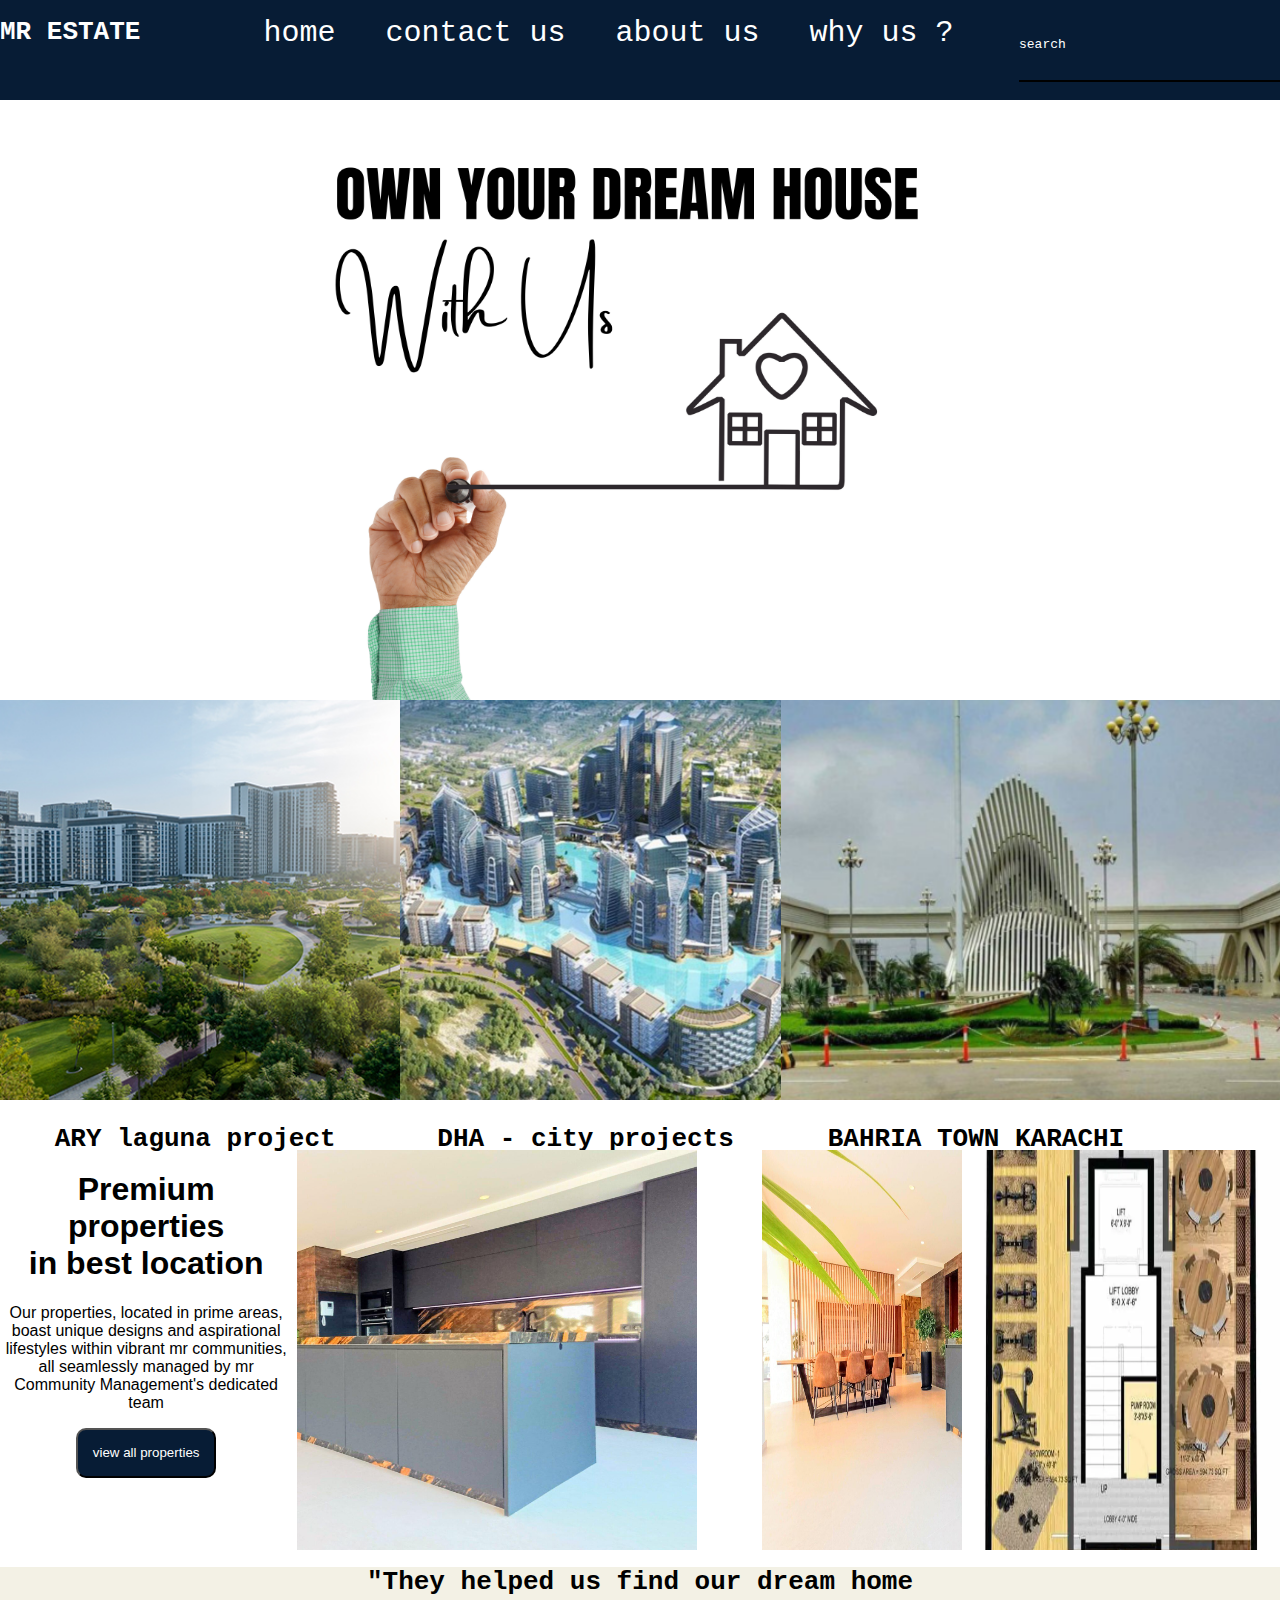
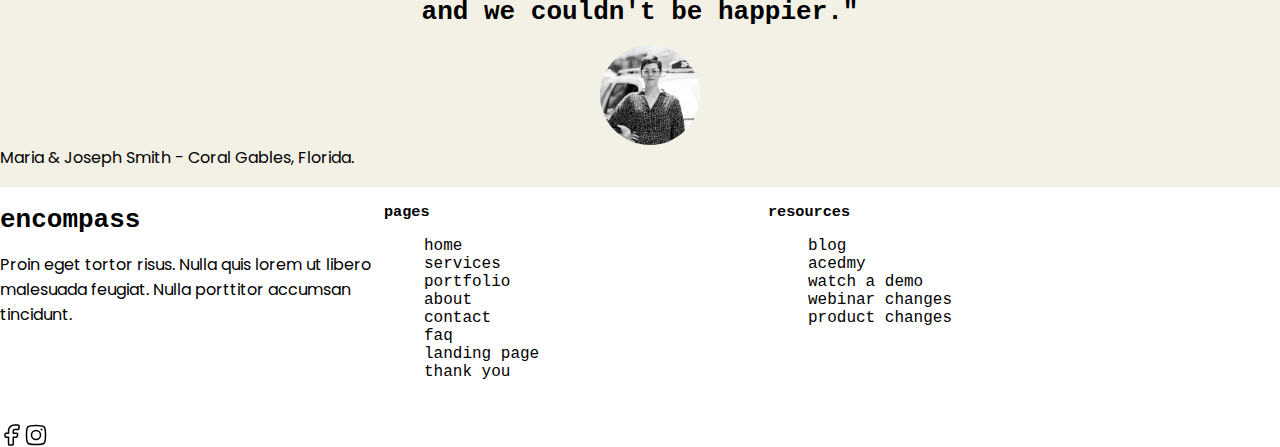
<file: index.html>
<!DOCTYPE html>
<html lang="en">
<head>
    <meta charset="UTF-8">
    <meta name="viewport" content="width=device-width, initial-scale=1.0">
    <title>mr estate</title>
    <link rel="stylesheet" href="style.css">
</head>
<body>
      <!-- <div class="main"> -->
        <div class="header">
            <nav>
                <div class="logo">
                  <h1>MR ESTATE</h1>
                </div>
                <div class="list">
                    <ul>
                       <li><a href="index.html">home</a></li> 
                       <li><a href="about.html">contact us </a></li> 
                       <li><a href="contact.html">about us </a></li> 
                       <li><a href="viewproperties.html">why us ?</a></li> 
                    </ul>
                </div>
                <div class="search">
                    <span>search</span>  <input type="text">   
                </div>
                
            </nav>
        </div>
              <!-- navbar ends  -->
               <!-- banner starts -->
               <div class="banner">
                  <img src="real estate (Banner (Landscape)).png" alt="">
               </div>
               <!-- banner ends -->
      </div>
               <!-- container content further section -->
      <div class="container">
         <div class="i1">
            <img src="communities-vr-tour-thumb.jpg" alt="">
            <h1> ARY laguna project</h1>
         </div>
         <div class="i2">
            <img src="Untitled (400 x 400 px).png" alt="">
            <h1>DHA - city projects</h1>
         </div>
         <div class="i3">
            <img src="Untitled design.png" alt="">
            <h1>BAHRIA TOWN KARACHI</h1>
         </div>
      </div>
    <!-- </div> -->
     <!-- further content section -->
     <div class="container13">
          <div class="c1">
            <h1>Premium properties <br>in best location</h1>
            <p>Our properties, located in prime areas, boast unique designs and aspirational lifestyles within vibrant mr communities, all seamlessly managed by mr Community Management's dedicated team</p>
            <a href="viewproperties.html"><button>view all properties</button></a>
          </div>
          <div class="c2"><img src="t2.jpg" alt=""></div>
          <div class="c3"><img src="table.jpg" alt=""></div>
          <div class="c4"><img src="i4.webp" alt=""></div>


     </div>
     <div class="container14">
            <h1>"They helped us find our dream home <br> and we couldn't be happier."</h1>
            <div class="img">
               <img src="amy-hanan-headshot.jpeg" alt="">
            </div>
            <div class="footer">
               Maria & Joseph Smith - Coral Gables, Florida.
            </div>
     </div>
     <div class="container15">
      <div class="p2">
         <h1>encompass</h1>
         <p>Proin eget tortor risus. Nulla quis lorem ut libero malesuada feugiat. Nulla porttitor accumsan tincidunt.</p>
      </div>
      <div class="p1">
          <h3>pages</h3>
          <ul>
            <li>home</li>
            <li>services</li>
            <li>portfolio</li>
            <li>about</li>
            <li>contact</li>
            <li>faq</li>
            <li>landing page</li>
            <li>thank you</li>
          </ul>
      </div>
      <div class="p1">
         <h3>resources</h3>
         <ul>
            <li>blog</li>
            <li>acedmy</li>
            <li>watch a demo</li>
            <li>webinar changes</li>
            <li>product changes</li>
         </ul>
      </div>
     </div>
     <div class="footer">
      <div class="social">
        <a href="https://www.facebook.com/mrestatebahadurabad">

           
           
           <svg xmlns="http://www.w3.org/2000/svg" viewBox="0 0 24 24" width="24" height="24" color="#000000" fill="none">
              <path fill-rule="evenodd" clip-rule="evenodd" d="M6.18182 10.3333C5.20406 10.3333 5 10.5252 5 11.4444V13.1111C5 14.0304 5.20406 14.2222 6.18182 14.2222H8.54545V20.8889C8.54545 21.8081 8.74951 22 9.72727 22H12.0909C13.0687 22 13.2727 21.8081 13.2727 20.8889V14.2222H15.9267C16.6683 14.2222 16.8594 14.0867 17.0631 13.4164L17.5696 11.7497C17.9185 10.6014 17.7035 10.3333 16.4332 10.3333H13.2727V7.55556C13.2727 6.94191 13.8018 6.44444 14.4545 6.44444H17.8182C18.7959 6.44444 19 6.25259 19 5.33333V3.11111C19 2.19185 18.7959 2 17.8182 2H14.4545C11.191 2 8.54545 4.48731 8.54545 7.55556V10.3333H6.18182Z" stroke="currentColor" stroke-width="1.5" stroke-linejoin="round" />
            </svg>
            
         </a>
         <a href="">

            <svg xmlns="http://www.w3.org/2000/svg" viewBox="0 0 24 24" width="24" height="24" color="#000000" fill="none">
               <path d="M2.5 12C2.5 7.52166 2.5 5.28249 3.89124 3.89124C5.28249 2.5 7.52166 2.5 12 2.5C16.4783 2.5 18.7175 2.5 20.1088 3.89124C21.5 5.28249 21.5 7.52166 21.5 12C21.5 16.4783 21.5 18.7175 20.1088 20.1088C18.7175 21.5 16.4783 21.5 12 21.5C7.52166 21.5 5.28249 21.5 3.89124 20.1088C2.5 18.7175 2.5 16.4783 2.5 12Z" stroke="currentColor" stroke-width="1.5" stroke-linejoin="round" />
               <path d="M16.5 12C16.5 14.4853 14.4853 16.5 12 16.5C9.51472 16.5 7.5 14.4853 7.5 12C7.5 9.51472 9.51472 7.5 12 7.5C14.4853 7.5 16.5 9.51472 16.5 12Z" stroke="currentColor" stroke-width="1.5" />
               <path d="M17.5078 6.5L17.4988 6.5" stroke="currentColor" stroke-width="2" stroke-linecap="round" stroke-linejoin="round" />
            </svg>
         </a>
      </div>
     </div>
</body>
</html>
</file>
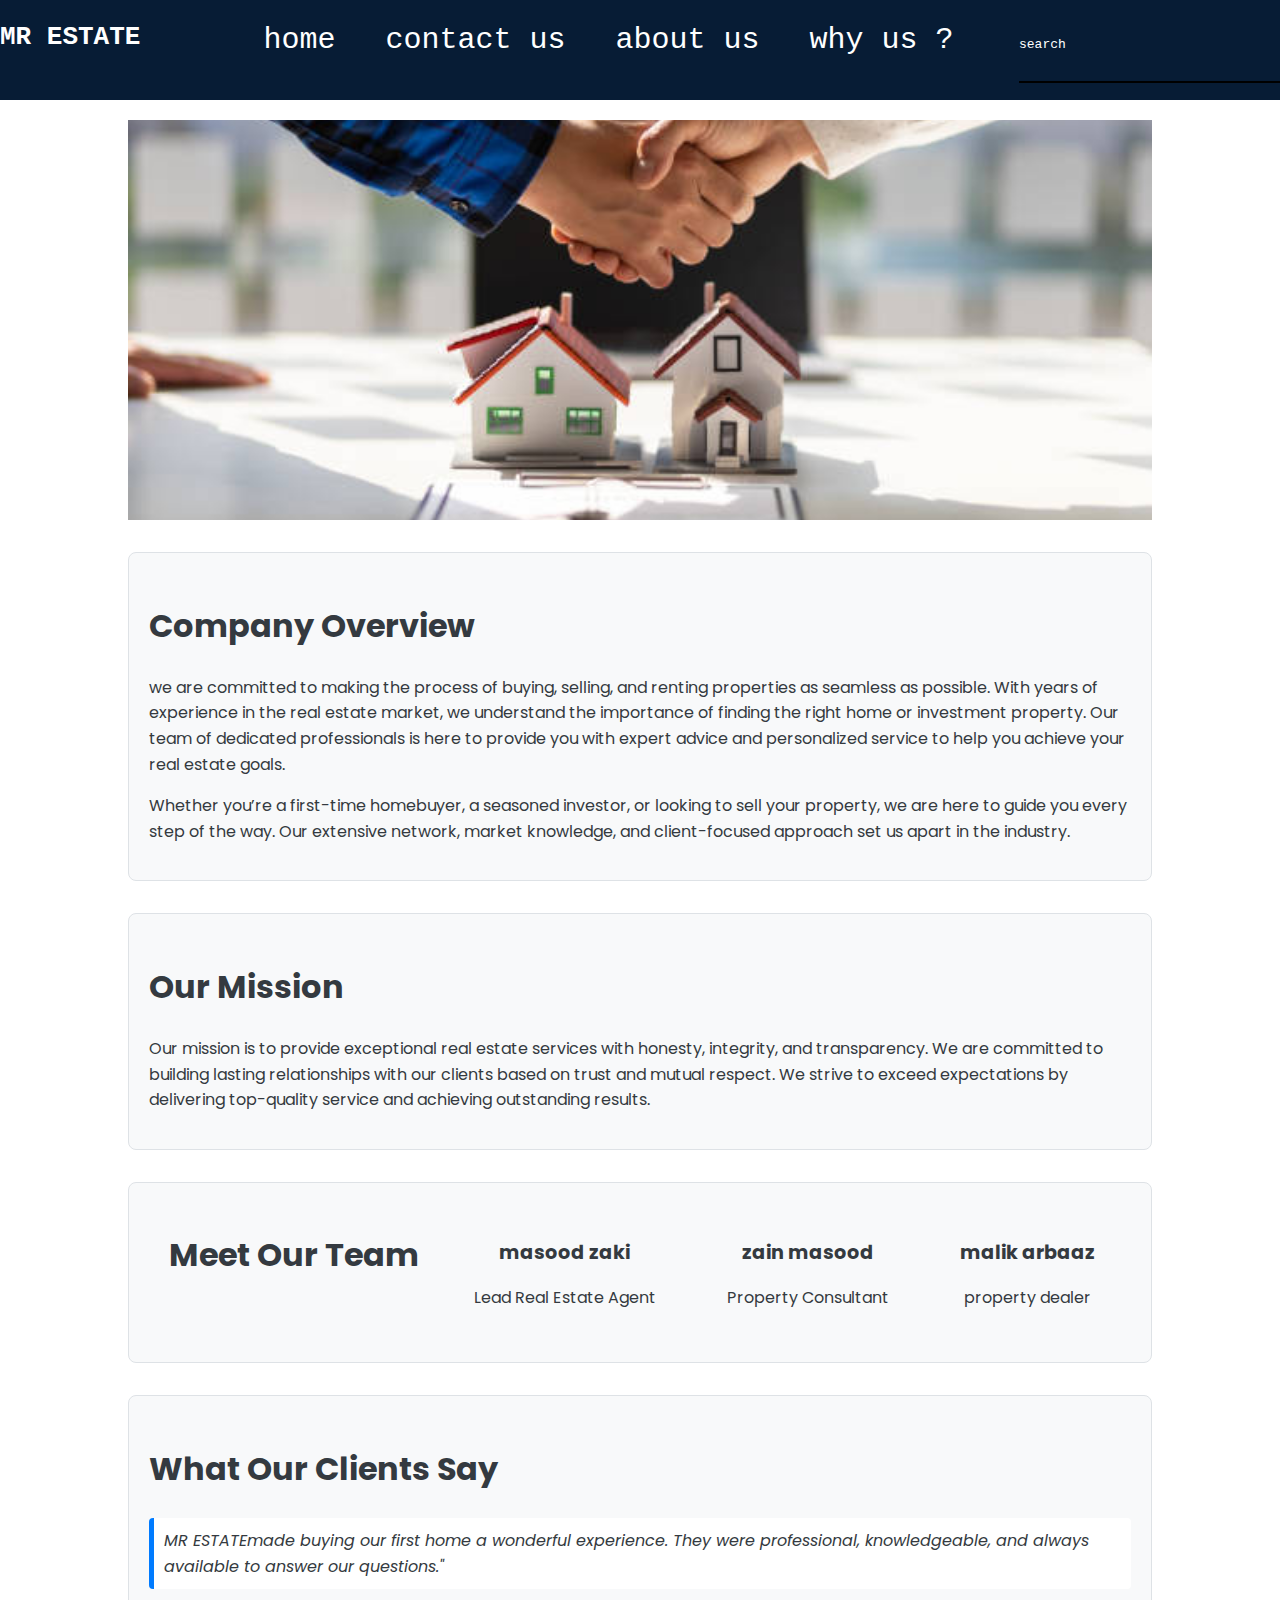
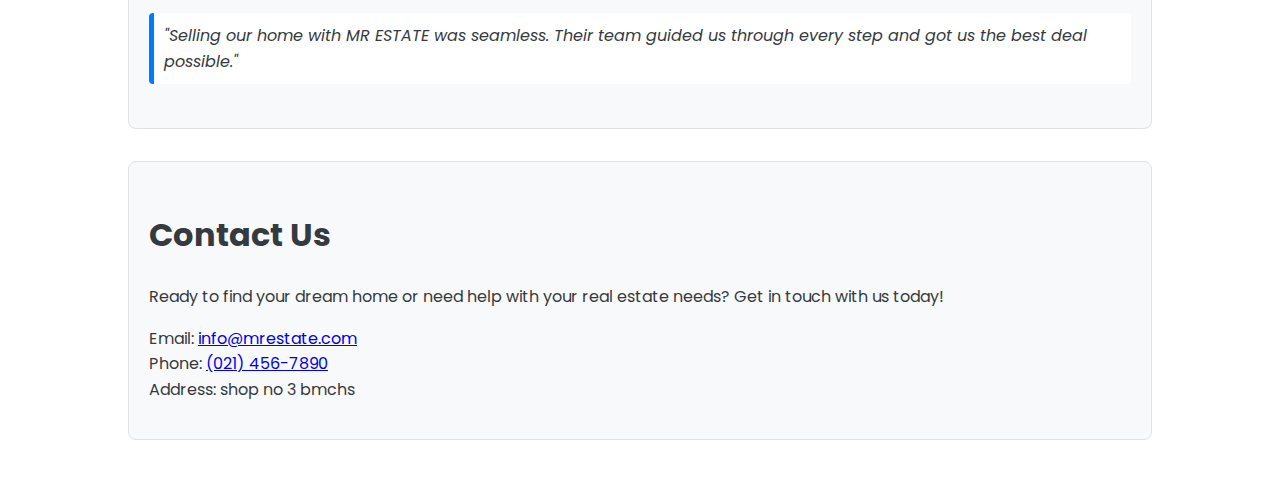
<file: contact.html>
<!DOCTYPE html>
<html lang="en">
<head>
    <meta charset="UTF-8">
    <meta name="viewport" content="width=device-width, initial-scale=1.0">
    <title>Document</title>
    <link rel="stylesheet" href="contact.css">
</head>

<body>
    
    <div class="main">
        <div class="header">
            <nav>
                <div class="logo">
                  <h1>MR ESTATE</h1>
                </div>
                <div class="list">
                    <ul>
                       <li><a href="index.html">home</a></li> 
                       <li><a href="about.html">contact us </a></li> 
                       <li><a href="contact.html">about us </a></li> 
                       <li><a href="viewproperties.html">why us ?</a></li> 
                    </ul>
                </div>
                <div class="search">
                    <span>search</span>  <input type="text">   
                </div>
                
            </nav>

        </div>
        <div class="container">
            <div class="about-page">
               <div class="image">

               </div>
            
                <section class="overview-section">
                    <h2>Company Overview</h2>
                    <p>
                         we are committed to making the process of buying, selling, and renting properties 
                        as seamless as possible. With years of experience in the real estate market, we understand the importance of 
                        finding the right home or investment property. Our team of dedicated professionals is here to provide you with 
                        expert advice and personalized service to help you achieve your real estate goals.
                    </p>
                    <p>
                        Whether you’re a first-time homebuyer, a seasoned investor, or looking to sell your property, 
                        we are here to guide you every step of the way. Our extensive network, market knowledge, and 
                        client-focused approach set us apart in the industry.
                    </p>
                </section>
            
                <section class="mission-section">
                    <h2>Our Mission</h2>
                    <p>
                        Our mission is to provide exceptional real estate services with honesty, integrity, and transparency. 
                        We are committed to building lasting relationships with our clients based on trust and mutual respect. 
                        We strive to exceed expectations by delivering top-quality service and achieving outstanding results.
                    </p>
                </section>
            
                <section class="team-section">
                    <h2>Meet Our Team</h2>
                    <div class="team-member">
                       
                        <h3>masood zaki</h3>
                        <p>Lead Real Estate Agent</p>
                    </div>
                    <div class="team-member">
                       
                        <h3>zain masood</h3>
                        <p> Property Consultant</p>
                    </div>
                    <div class="team-member">
                        
                        <h3> malik arbaaz</h3>
                        <p> property dealer</p>
                    </div>
                </section>
            
                <section class="testimonials-section">
                    <h2>What Our Clients Say</h2>
                    <div class="testimonial">
                        <p> MR ESTATEmade buying our first home a wonderful experience. 
                        They were professional, knowledgeable, and always available to answer our questions."</p>
                        <!-- <p><strong>AHMED KHAN</strong></p> -->
                    </div>
                    <div class="testimonial">
                        <p>"Selling our home with MR ESTATE was seamless. 
                        Their team guided us through every step and got us the best deal possible."</p>
                        <!-- <p><strong> ZOYA memon</strong></p> -->
                    </div>
                </section>
            
                <section class="contact-section">
                    <h2>Contact Us</h2>
                    <p>
                        Ready to find your dream home or need help with your real estate needs? 
                        Get in touch with us today!
                    </p>
                    <p>
                        Email: <a href="mailto:info@realestate.com">info@mrestate.com</a><br>
                        Phone: <a href="tel:+1234567890">(021) 456-7890</a><br>
                        Address: shop no 3  bmchs
                    </p>
                </section>
            </div>
            
        </div>
    </div>
</body>
</html>
</file>
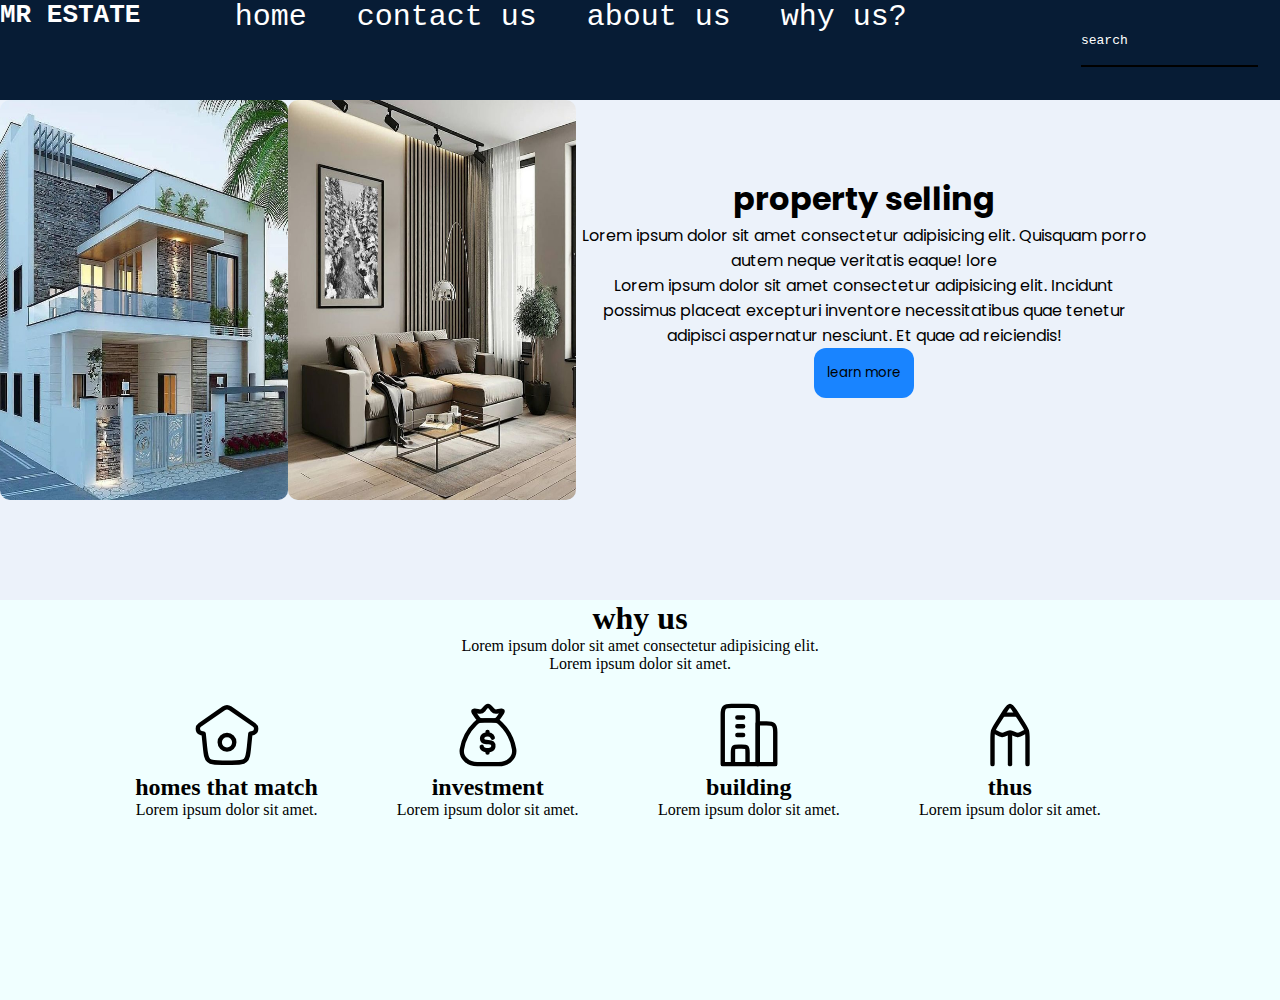
<file: viewproperties.html>
<!DOCTYPE html>
<html lang="en">
<head>
    <meta charset="UTF-8">
    <meta name="viewport" content="width=device-width, initial-scale=1.0">
    <title>Document</title>
    <link rel="stylesheet" href="view.css">
</head>
<body>
    <div class="main">

        <div class="header">
            <nav>
                <div class="logo">
                    <h1>MR ESTATE</h1>
                </div>
                <div class="list">
                    <ul>
                        <li><a href="index.html">home</a></li> 
                        <li><a href="about.html">contact us </a></li> 
                        <li><a href="contact.html">about us </a></li> 
                        <li><a href="viewproperties.html">why us?</a></li> 
                    </ul>
                </div>
                <div class="search">
                    <span>search</span>  <input type="text">   
                </div>
                
            </nav>
        </div>
        <div class="container">
            <div class="sec1">
                <img src="House design on Instagram_ “Follow….jfif" alt="">
                <img src="Interior Design Trends for 2021 - She Holds Dearly.jfif" alt="">
            </div>
            <div class="sec2">
                <h1>property selling</h1>
                <p>Lorem ipsum dolor sit amet consectetur adipisicing elit. Quisquam porro autem neque veritatis eaque!
                    lore
                </p>
                <p>Lorem ipsum dolor sit amet consectetur adipisicing elit. Incidunt possimus placeat excepturi inventore necessitatibus quae tenetur adipisci aspernatur nesciunt. Et quae ad reiciendis!</p>
                <button>learn more</button>
            </div>
        </div>
    </div>
    <div class="container2">
        <div class="content">
            <h1>why us</h1>
            <p>Lorem ipsum dolor sit amet consectetur adipisicing elit. </p>
            <p>Lorem ipsum dolor sit amet.</p>
        </div>
        <div class="icons">
            <div class="i1">
                <svg xmlns="http://www.w3.org/2000/svg" viewBox="0 0 24 24" width="24" height="24" color="#000000" fill="none">
                    <path d="M3.16405 11.3497L4 11.5587L4.45686 16.1005C4.715 18.6668 4.84407 19.9499 5.701 20.7249C6.55793 21.5 7.84753 21.5 10.4267 21.5H13.5733C16.1525 21.5 17.4421 21.5 18.299 20.7249C19.1559 19.9499 19.285 18.6668 19.5431 16.1005L20 11.5587L20.836 11.3497C21.5201 11.1787 22 10.564 22 9.85882C22 9.35735 21.7553 8.88742 21.3445 8.59985L13.1469 2.86154C12.4583 2.37949 11.5417 2.37949 10.8531 2.86154L2.65549 8.59985C2.24467 8.88742 2 9.35735 2 9.85882C2 10.564 2.47993 11.1787 3.16405 11.3497Z" stroke="currentColor" stroke-width="1.5" stroke-linecap="round" stroke-linejoin="round" />
                    <circle cx="12" cy="14.5" r="2.5" stroke="currentColor" stroke-width="1.5" stroke-linecap="round" stroke-linejoin="round" />
                </svg>
                <h2>homes that match</h2>
                <p>Lorem ipsum dolor sit amet.</p>
            </div>
            <div class="i1">
                <svg xmlns="http://www.w3.org/2000/svg" viewBox="0 0 24 24" width="24" height="24" color="#000000" fill="none">
                    <path d="M20.9427 16.8354C20.2864 12.8866 18.2432 9.94613 16.467 8.219C15.9501 7.71642 15.6917 7.46513 15.1208 7.23257C14.5499 7 14.0592 7 13.0778 7H10.9222C9.94081 7 9.4501 7 8.87922 7.23257C8.30834 7.46513 8.04991 7.71642 7.53304 8.219C5.75682 9.94613 3.71361 12.8866 3.05727 16.8354C2.56893 19.7734 5.27927 22 8.30832 22H15.6917C18.7207 22 21.4311 19.7734 20.9427 16.8354Z" stroke="currentColor" stroke-width="1.5" stroke-linecap="round" stroke-linejoin="round" />
                    <path d="M7.25662 4.44287C7.05031 4.14258 6.75128 3.73499 7.36899 3.64205C8.00392 3.54651 8.66321 3.98114 9.30855 3.97221C9.89237 3.96413 10.1898 3.70519 10.5089 3.33548C10.8449 2.94617 11.3652 2 12 2C12.6348 2 13.1551 2.94617 13.4911 3.33548C13.8102 3.70519 14.1076 3.96413 14.6914 3.97221C15.3368 3.98114 15.9961 3.54651 16.631 3.64205C17.2487 3.73499 16.9497 4.14258 16.7434 4.44287L15.8105 5.80064C15.4115 6.38146 15.212 6.67187 14.7944 6.83594C14.3769 7 13.8373 7 12.7582 7H11.2418C10.1627 7 9.6231 7 9.20556 6.83594C8.78802 6.67187 8.5885 6.38146 8.18945 5.80064L7.25662 4.44287Z" stroke="currentColor" stroke-width="1.5" stroke-linejoin="round" />
                    <path d="M13.6267 12.9186C13.4105 12.1205 12.3101 11.4003 10.9892 11.9391C9.66829 12.4778 9.45847 14.2113 11.4565 14.3955C12.3595 14.4787 12.9483 14.2989 13.4873 14.8076C14.0264 15.3162 14.1265 16.7308 12.7485 17.112C11.3705 17.4932 10.006 16.8976 9.85742 16.0517M11.8417 10.9927V11.7531M11.8417 17.2293V17.9927" stroke="currentColor" stroke-width="1.5" stroke-linecap="round" stroke-linejoin="round" />
                </svg>
                <h2>investment</h2>
                <p>Lorem ipsum dolor sit amet.</p>
            </div>
            <div class="i1">
                <svg xmlns="http://www.w3.org/2000/svg" viewBox="0 0 24 24" width="24" height="24" color="#000000" fill="none">
                    <path d="M12 2H6C3.518 2 3 2.518 3 5V22H15V5C15 2.518 14.482 2 12 2Z" stroke="currentColor" stroke-width="1.5" stroke-linejoin="round" />
                    <path d="M18 8H15V22H21V11C21 8.518 20.482 8 18 8Z" stroke="currentColor" stroke-width="1.5" stroke-linejoin="round" />
                    <path d="M8 6L10 6M8 9L10 9M8 12L10 12" stroke="currentColor" stroke-width="1.5" stroke-linecap="round" stroke-linejoin="round" />
                    <path d="M11.5 22V18C11.5 17.0572 11.5 16.5858 11.2071 16.2929C10.9142 16 10.4428 16 9.5 16H8.5C7.55719 16 7.08579 16 6.79289 16.2929C6.5 16.5858 6.5 17.0572 6.5 18V22" stroke="currentColor" stroke-width="1.5" stroke-linejoin="round" />
                </svg>
                <h2>building</h2>
                    <p>Lorem ipsum dolor sit amet.</p>
            </div>
            <div class="i1">
                <svg xmlns="http://www.w3.org/2000/svg" viewBox="0 0 24 24" width="24" height="24" color="#000000" fill="none">
                    <path d="M6 22V13.6944C6 12.1287 6 11.3459 6.21454 10.6077C6.42908 9.86948 6.84589 9.21812 7.6795 7.91542L10.3359 3.76419C11.0885 2.58806 11.4648 2 12 2C12.5352 2 12.9115 2.58806 13.6641 3.76419L16.3205 7.91542C17.1541 9.21812 17.5709 9.86948 17.7855 10.6077C18 11.3459 18 12.1287 18 13.6944V22" stroke="currentColor" stroke-width="1.5" stroke-linecap="round" stroke-linejoin="round" />
                    <path d="M7 11C7.63152 11.3231 8.4887 11.9732 9.28009 11.9991C10.2988 12.0324 10.9868 11.1372 12 11.1372C13.0132 11.1372 13.7012 12.0324 14.7199 11.9991C15.5113 11.9732 16.3685 11.3231 17 11" stroke="currentColor" stroke-width="1.5" stroke-linecap="round" stroke-linejoin="round" />
                    <path d="M12 12L12 22" stroke="currentColor" stroke-width="1.5" stroke-linecap="round" stroke-linejoin="round" />
                    <path d="M10 5H14" stroke="currentColor" stroke-width="1.5" stroke-linecap="round" stroke-linejoin="round" />
                </svg>
                <h2>thus</h2>
                    <p>Lorem ipsum dolor sit amet.</p>
            </div>
        </div>
    </div>

</body>
</html>
</file>
<file: style.css>
@import url('https://fonts.googleapis.com/css2?family=Poppins:ital,wght@0,100;0,200;0,300;0,400;0,500;0,600;0,700;0,800;0,900;1,100;1,200;1,300;1,400;1,500;1,600;1,700;1,800;1,900&display=swap');

*{
    font-family: "Poppins", sans-serif; ;
}
body{
    margin: 0%;
    padding: 0%;

}
.main{
    width: 100%;
    height: 2000px;
    background-color: aquamarine;

    
}
       /* design for navbar section  */
.header{
    width: 100%;
    height: 100px;
    background-color: blanchedalmond;
}
nav{
    display: flex;
    width: 100%;
    height: 100px;
    background-color: #071c35;
    gap: 60px;


}
.list ul {
    display: flex;
    gap: 50px;

}
.logo h1 {
    font-family: monospace;
    color: white;

}
.logo{
    width: 200px;
    height: 100;
    font
}
.list{
    width: 900px;
    height: 100px;
}
.list ul li {
    list-style: none;
}
.list ul li :hover{
    background-color: brown;

}

.list ul li a{
    text-decoration: none;
    color: white;
    font-size: 30px;
    font-family: monospace;
}
.banner{
    width: 100%;
    height: 600px;

}
                        /* banner section */
.banner img {
    width: 100%;
    height: 600px;
}
.search span {
    font-family: monospace;
    color: white;
}

.search input {
    background-color: #071c35;
    border: none;
    border-bottom: 2px solid black;
}
.search input :focus{
    background-color: black;
    border: none;
}
.search{
    margin-top: 30px;
}
               /* banner ends  */
               /* container starts  */
.container{
    width: 100%;
    height: 450px;
    /* background-color: turquoise; */
    display: flex;
    gap: 10ppx;

}
.i1{| height: 400px;
    width: 30.5%;
     }
.i2{| height: 400px;
        width: 30.5%;
 } 
 .i3{| height: 400px;
            width: 30.5%;
 }   
 .i1 img {
    height: 400px;
 }
 .i3 img {
    height: 400px;
    width: 500px;
 }
 .i2 img {
    margin-left: 10px;
 }
 .i2 h1 {
    font-family: monospace;
    text-align: center;
 }
 .i1 h1 {
    font-family: monospace;
    text-align: center;
 }
 .i3 h1 {
    font-family: monospace;
   text-align: center;
 }
 /* further content  */
 .container13{
    width: 100%;
    height: 400px;
    /* background-color: blueviolet; */
    display: flex;
    gap: 5px;
 }
 .c1{
    height: 400px;
    width: 30%;
    /* background-color: bisque; */
    text-align: center;
 }
 .c1 a button {
    font-family: sans-serif;
    background-color: #071c35;
    color: white;
    height:50px;
    width: 140px;
    border-radius: 10px;
    

}
.c1 h1 {
    font-family: sans-serif;

}
.c1 p {
    font-family: sans-serif;
}
.c2{
    width: 40%;
    height: 500px;

}
.c2 img {
    width: 400px;
    height: 400px;
}
.c3{
    width: 28%;
    height: 400px;
    position: relative;
    right: 190px;
    left: 55px;


}
.c3 img {
    width: 200px;
    height: 400px;
    margin-left: 5px;


}

.c4{
    width: 300px;
    height: 400px;
    /* background-color: #071c35; */
}
.c4 img {
    width: 300px;
    height: 400px;
}   
/* further container                     */
.container14{
    width: 100%;
    height: 220px;
    background-color: #f3f1e5;
  
}
.container14 h1 {
    text-align: center;

}
.container14 .img img {
    width:100px;
    height: 100px;
    border-radius: 50%;
    


} 
.img {
    width: 100px;
    height: 100px;
    border-radius: 50%;
    position: relative;
    left: 600px;

}
.footer span{
   position: relative;
   left: 500px;
}
.container15{
    width: 100%;
    height: 200px;
   
    display: flex;
}
.p2{
    width: 30%;
    height: 200px;

}
.p1{
    width: 30%;
    height: 200px;
}
li {
    list-style: none;
    font-family: monospace;
    font-size: large;
}
h3{
    font-family: monospace;
}
h1 {
    font-family: monospace;
}
.footer{
    width: 100%;
    height: 60px;

}
.social{
    width: 100%;
    display: flex;
    height: 60px;
}
.social a {
    display: flex;
    align-items: flex-end;

}
@media only screen and (max-width:700px)
{
    .search input{
        width: 40px;
        position: relative;
        right: 40px;
    }
    .banner{
        width: 340px;

    }
    .banner img {
        width: 340px;
    }
    .search span {
        position: relative;
        right: 50px;
    }
    .logo h1 {
        font-size: medium;

    }
    .list ul li a {
        font-size: smaller;

    }
    .list ul {
        gap: 5px;
    }
    .search {
        display: hidden;


    }
    .search >input {
        display: hidden;
    }
    .search >span {
        display:hidden;
    }

    nav{
        height: 200px;
        gap: 5px;
    
    }
    .container{
        flex-direction: column;
        height: 1400px;
    }
    .container  .i1  img {
        width: 320px;
        height: 300px;

    }
    .container  .i1 h1 {
        position: relative;
        left: 92px;
        
    }
    .container .i2 img {
        width: 300px;px ;
        height: 300px;
    }
    .container  .i2 h1{
        position: relative;
        left: 92px;

    }
    container .i3 img {
        width: 100px;
        height: 100px;
    }
    .container  .i3 h1{
        position: relative;
        left: 92px;

    }
    .container13{
        flex-direction: column;
        height: 1500px;

    }
    .c1{
        position: relative;
        left: 90px;
        height: 500px;
    }
    .c1 h1 {
        font-size: medium;
    }
    .c1 a {
        position: relative;
        right: 20px;
    }
    .c2 img {
        width: 320px;
        height: 400px;
    }
    .c2 {
        position: relative;
        top: 10px;
       
        
    }
    .c3{
        position: relative;
        right: 100px;
        bottom: 95px;
        
    }
    .c3 img {
        width: 360px;
        height: 200px;
        position: relative;
        right: 100px;
        bottom: 95px;
    }
    .c4{
        position: relative;
          bottom: 200px;
          height: 1px;
          width: 1px;

    }
    .c4 img {
        width: 350px;
        height: 200px;
        position: relative;
        bottom: 200px;

    }
    .container14 h1{
        font-size: 16px;


    }
    .container14{
        height: 220px;
        display: flex;
        flex-direction: column;
    }
    .img img{
        position: relative;
        right: 500px;
    }
    .footer  {
        display: flex;
        align-items: flex-start;
    }
    .container15{
        flex-direction: column;
        height: 700px;
    }
    .p2{
        height: 320px;
        text-align: center;


    }
    .p2 h1 {
        font-size: 16px;
        position: relative;
        left: 90px;
    }
    .p2 p {
        position: relative;
        left: 90px;

    }

    .p1{
        height: 270px;
    }
    .p1 h3 {
        position: relative;
        left: 90px;
    }
    .p1 ul li {
        position: relative;
        left: 90px;
    }


}
</file>
<file: contact.css>
@import url('https://fonts.googleapis.com/css2?family=Poppins:ital,wght@0,100;0,200;0,300;0,400;0,500;0,600;0,700;0,800;0,900;1,100;1,200;1,300;1,400;1,500;1,600;1,700;1,800;1,900&display=swap');

*{
    font-family: "Poppins", sans-serif; ;
}
body{
    margin: 0%;
    padding: 0%;

}
.main{
    width: 100%;
    height: 2000px;
   

    
}
       /* design for navbar section  */
.header{
    width: 100%;
    height: 100px;
    background-color: blanchedalmond;
}
nav{
    display: flex;
    width: 100%;
    height: 100px;
    background-color: #071c35;
    gap: 60px;


}
.list ul {
    display: flex;
    gap: 50px;

}
.logo h1 {
    font-family: monospace;
    color: white;

}
.logo{
    width: 200px;
    height: 100;
    font
}
.list{
    width: 900px;
    height: 100px;
}
.list ul li {
    list-style: none;
}
.list ul li :hover{
    background-color: brown;

}

.list ul li a{
    text-decoration: none;
    color: white;
    font-size: 30px;
    font-family: monospace;
}
.banner{
    width: 100%;
    height: 600px;

}
                        /* banner section */
.banner img {
    width: 100%;
    height: 600px;
}
.search span {
    font-family: monospace;
    color: white;
}

.search input {
    background-color: #071c35;
    border: none;
    border-bottom: 2px solid black;
}
.search input :focus{
    background-color: black;
    border: none;
}
.search{
    margin-top: 30px;
}
@media only screen and (max-width:600px){
    .logo h1 {
        font-size: medium;

    }
    .list ul li a {
        font-size: smaller;

    }
    .list ul {
        gap: 5px;
    }
    .search {
        display: hidden;


    }
    .search >input {
        display: hidden;
    }
    .search >span {
        display:hidden;
    }

    nav{
        height: 100px;
        gap: 5px;
        width: 300p;
    
    }
    .header{
        width: 350px;
    }
    .search input{
        width: 40px;
        position: relative;
        right: 40px;
    }
    .search span {
        position: relative;
        right: 50px;
    }
}
body {
    font-family: Arial, sans-serif;
    margin: 0;
    padding: 0;
    box-sizing: border-box;
    line-height: 1.6;
    color: #343a40;
}

.about-page {
    width: 80%;
    margin: 0 auto;
    padding: 20px 0;
}

.hero-section {
    background: url('hero-image.jpg') center/cover no-repeat;
    color: white;
    text-align: center;
    padding: 100px 20px;
}

.hero-content h1 {
    font-size: 3rem;
    margin-bottom: 0.5rem;
}

.hero-content p {
    font-size: 1.5rem;
    margin-bottom: 0;
}

.overview-section, .mission-section, .team-section, .testimonials-section, .contact-section {
    margin: 2rem 0;
    padding: 20px;
    background-color: #f8f9fa;
    border: 1px solid #dee2e6;
    border-radius: 8px;
}

.overview-section h2, .mission-section h2, .team-section h2, .testimonials-section h2, .contact-section h2 {
    font-size: 2rem;
    margin-bottom: 1.5rem;
}

.team-section {
    display: flex;
    justify-content: space-around;
    flex-wrap: wrap;
}

.team-member {
    text-align: center;
    margin: 1rem;
    max-width: 200px;
}

.team-member img {
    width: 100%;
    height: auto;
    border-radius: 50%;
    margin-bottom: 1rem;
}

.team-member h3 {
    font-size: 1.2rem;
    margin-bottom: 0.5rem;
}

.testimonial {
    margin-bottom: 1.5rem;
    padding: 10px;
    background-color: #ffffff;
    border-left: 5px solid #007bff;
    border-radius: 4px;
}

.testimonial p {
    margin: 0;
    font-style: italic;
}

.testimonial strong {
    display: block;
    margin-top: 0.5rem;
    text-align: right;
    color: #007bff;
}

/* Responsive adjustments */
@media (max-width: 992px) {
    .about-page {
        width: 90%;
    }

    .hero-content h1 {
        font-size: 2.5rem;
    }

    .hero-content p {
        font-size: 1.2rem;
    }

    .team-member {
        max-width: 150px;
    }
}

@media (max-width: 768px) {
    .about-page {
        width: 95%;
    }

    .team-section {
        flex-direction: column;
        align-items: center;
    }

    .team-member {
        max-width: 80%;
        margin-bottom: 2rem;
    }
}

@media (max-width: 576px) {
    .hero-section {
        padding: 50px 20px;
    }

    .hero-content h1 {
        font-size: 2rem;
    }

    .hero-content p {
        font-size: 1rem;
    }

    .team-member {
        max-width: 100%;
    }
}
.image{
    background-image: url(about\ image.jpg);
    background-position: center;
    width: 100%;
    height: 400px;
    background-repeat: no-repeat;
    background-size: cover;
}
</file>
<file: view.css>
@import url('https://fonts.googleapis.com/css2?family=Poppins:ital,wght@0,100;0,200;0,300;0,400;0,500;0,600;0,700;0,800;0,900;1,100;1,200;1,300;1,400;1,500;1,600;1,700;1,800;1,900&display=swap');
*{
    margin: 0%;
    padding: 0%;
}
.search span {
    font-family: monospace;
    color: white;
}

.search input {
    background-color: #071c35;
    border: none;
    border-bottom: 2px solid black;
}
.search input :focus{
    background-color: black;
    border: none;
}
.search{
    margin-top: 30px;
}
.header{
    width: 100%;
    height: 100px;
    background-color: blanchedalmond;
}
nav{
    display: flex;
    width: 100%;
    height: 100px;
    background-color: #071c35;
    gap: 60px;


}
.list ul {
    display: flex;
    gap: 50px;

}
.logo h1 {
    font-family: monospace;
    color: white;

}
.logo{
    width: 200px;
    height: 100;
    font
}
.list{
    width: 900px;
    height: 100px;
}
.list ul li {
    list-style: none;
}
.list ul li :hover{
    background-color: brown;

}

.list ul li a{
    text-decoration: none;
    color: white;
    font-size: 30px;
    font-family: monospace;
}
/* content section  */
.container{
    background-color: #ECF2FA;
    width: 100%;
    height: 500px;
    display: flex;

}
.sec1{
    width: 45%;
    height:500px ;
    display: flex;
}
.sec2{
    width: 45%;
    height: 250px;
    text-align: center;
    
    position: relative;
    top: 75px;

}
.sec1 img {
    width: 50%;
    height: 400px;
    border-radius: 10px;

}
.sec2 h1 {
    font-family: "Poppins", sans-serif;  ;
}
.sec2 p {
    text-align: center;
    font-family: "Poppins", sans-serif;  ;
   
}
.sec2 button {
    border-radius: 12px;
    background-color: #1984FF;
    font-family: "Poppins", sans-serif;  ;
    width: 100px;
    height: 50px;
    border: none;

}
@media only screen and (max-width:600px){
    .logo h1 {
        font-size: medium;

    }
    .search input{
        width: 40px;
        position: relative;
        right: 40px;
    }
    .search span {
        position: relative;
        right: 50px;
    }
    .list ul li a {
        font-size: smaller;

    }
    .list ul {
        gap: 5px;
    }
    .search {
        display: hidden;


    }
    .search >input {
        display: hidden;
    }
    .search >span {
        display:hidden;
    }

    nav{
        height: 200px;
        gap: 5px;
    
    }
    .container{
        flex-direction: column;
        height: 1300px;
    }
    .sec1{
        flex-direction: column;
        height: 500px;

    }
    .sec1 img {
        width: 300px;
    }
    .sec2{
       position: relative;
       top: 100px;
       left: 100px;
    }
    
    
}





/* further content  */
.container2{
    width: 100%;
    height: 400px;
    background-color: azure;
   
}
.content{
    width: 50%;
    height: 100px;
    
    text-align: center;
    margin: auto;
}
.icons{
    width: 85%;
    height: 270px;
    
    
    display: flex;
   margin: auto;
}
.i1{
    width: 24%;
   height: 250px;
   
    text-align: center;
}
.i1 svg {
    width: 100px;
    height: 70px;
   
}
@media only  screen and  (max-width:600px){
    .container2{
        height: 1000px;
        width: 350px;
    }
    .icons{
        height: 500px;
        flex-direction: column;
        align-items: center;
    }
    .content{
        height: 200px;

    }
    body{
        width: 350px;
    }


    
}
</file>
